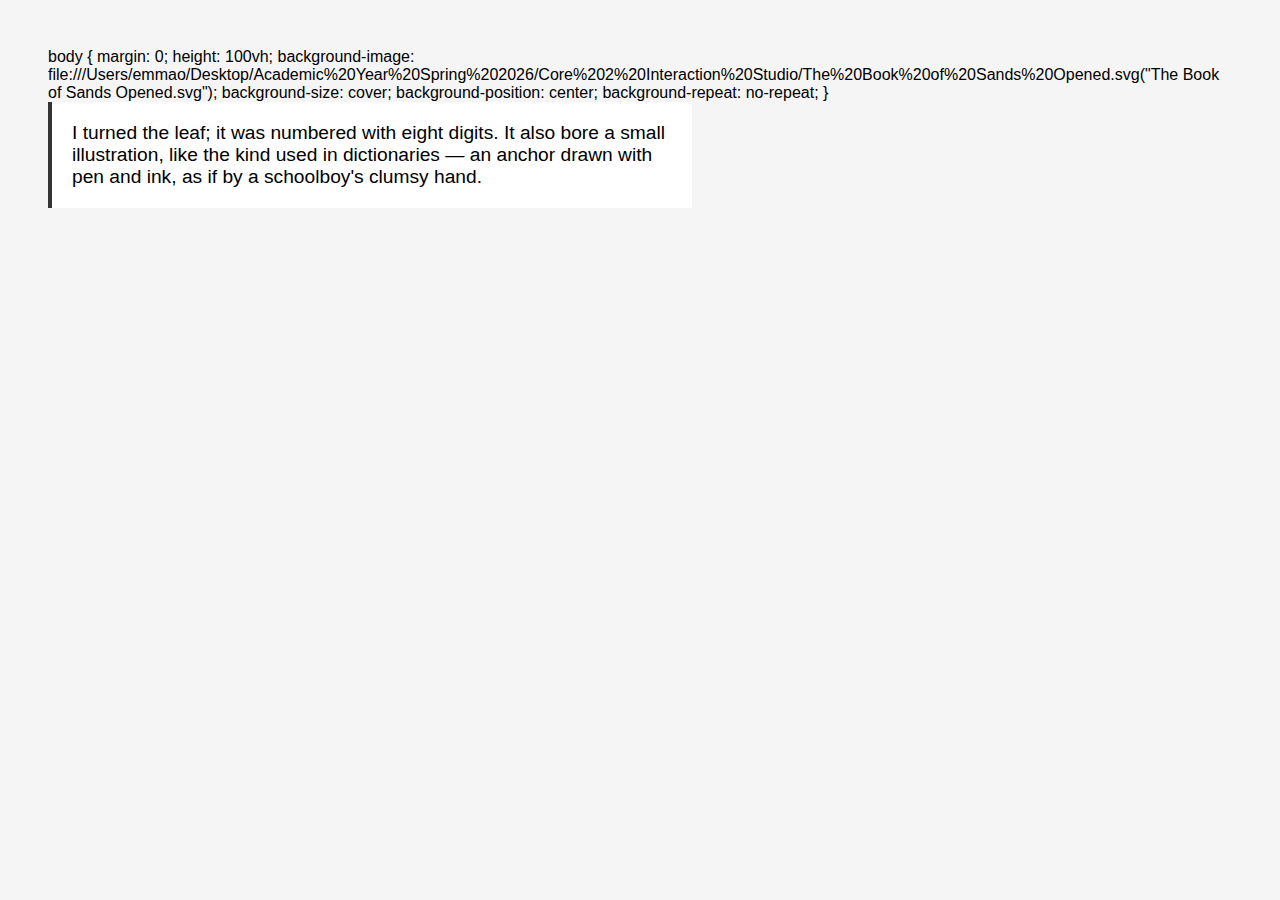
<file: The Book of Sands.html>
<!DOCTYPE html>
<html lang="en">
<head>
  <meta charset="UTF-8">
  <title>Random Excerpt</title>
  <style>
    body {
      font-family: Arial, sans-serif;
      padding: 40px;
      background: #f5f5f5;
    }
    #excerpt {
      font-size: 1.2rem;
      padding: 20px;
      background: white;
      border-left: 4px solid #333;
      max-width: 600px;
    }
  </style>
</head>

<body>

body {
  margin: 0;
  height: 100vh;

  background-image: file:///Users/emmao/Desktop/Academic%20Year%20Spring%202026/Core%202%20Interaction%20Studio/The%20Book%20of%20Sands%20Opened.svg("The Book of Sands Opened.svg");
  background-size: cover;
  background-position: center;
  background-repeat: no-repeat;
}

  <div id="excerpt"></div>

  <script>
    const excerpts = [
      "The line is made up of an infinite number of points; the plane of an infinite number of lines; the volume of an infinite number of planes…",
      "No, unquestionably this is not — more geometrico - the best way of beginning my story. To claim that it is true is nowadays the convention of every made-up story. Mine, however, is true.",
      "‘Look at the illustration closely. You’ll never see it again.’",
      "The number of pages in this book is exactly infinite. No page is the first; none the last.",
      "I invited him in, pointing to a chair. He paused awhile before speaking. A kind of gloom emanated from him — as it does now from me.",
      "It was as though the book were a thing alive.",
      "I felt that the book was a monstrous thing.",
      "It was an octavo volume, bound in cloth. There was no doubt that  it had passed through many hands. Examining it, I was surprised by its unusual weight. On the spine were the words 'Holy Writ' and, below them, 'Bombay.' 'Nineteenth century, probably,' I remarked. 'I don't know,' he said. 'I've never found out.",
      "I opened the book at random. The script was strange to me. The pages, which were worn and typographically poor, were laid out in double columns, as in a Bible. The text was closely printed, and it was ordered in versicles. In the upper corners of the pages were Arabic numbers. I noticed that one left-hand page bore the number (let us say) 40,514 and the facing right-hand page 999.",
      "I turned the leaf; it was numbered with eight digits. It also bore a small illustration, like the kind used in dictionaries — an anchor drawn with pen and ink, as if by a schoolboy's clumsy hand.",
      "If space is infinite, we may be at any point in space. If time is infinite, we may be at any point in time.",
    ];

    const randomIndex = Math.floor(Math.random() * excerpts.length);
    document.getElementById("excerpt").textContent = excerpts[randomIndex];
  </script>

</body>
</html>
</file>
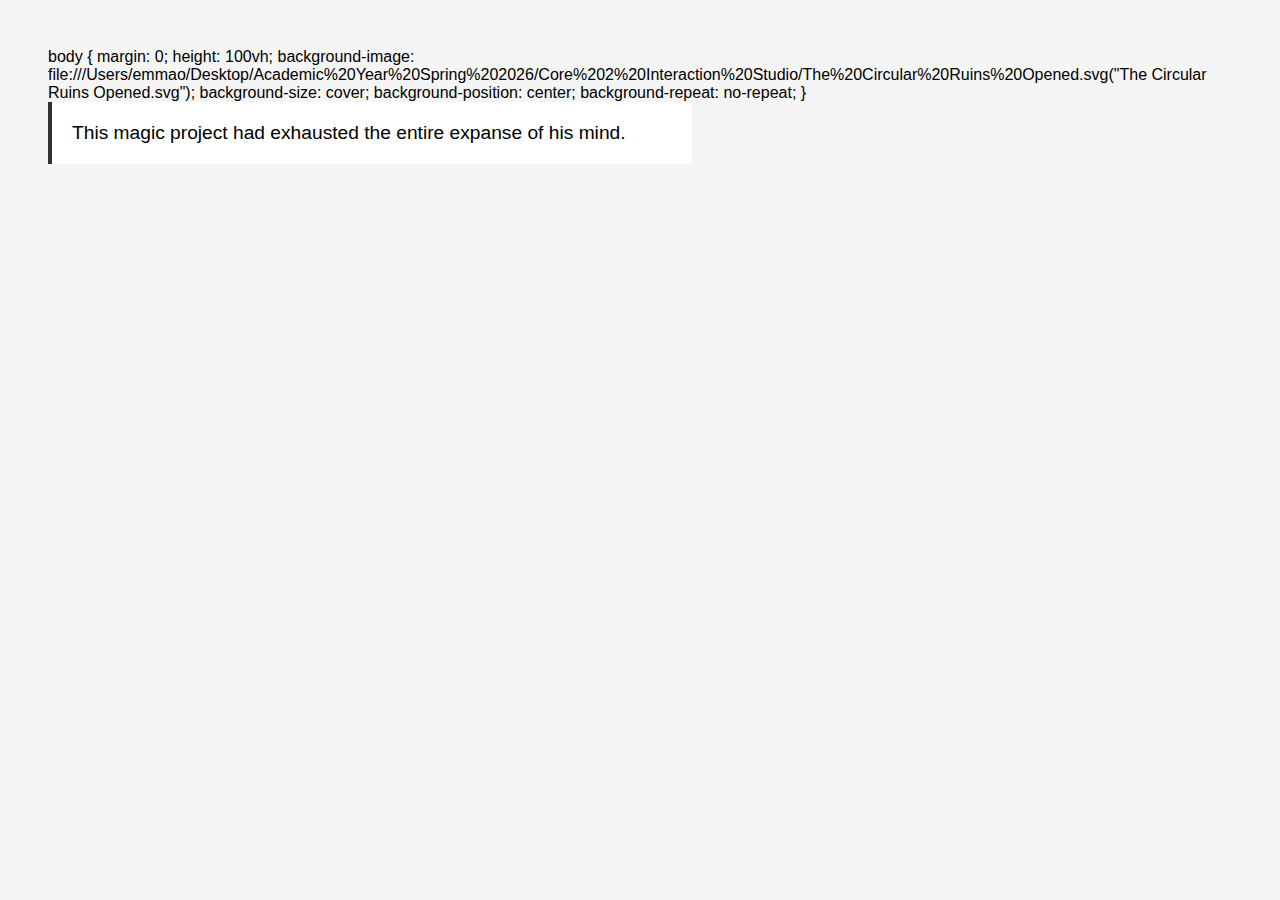
<file: The Circular Ruins.html>
<!DOCTYPE html>
<html lang="en">
<head>
  <meta charset="UTF-8">
  <title>Random Excerpt</title>
  <style>
    body {
      font-family: Arial, sans-serif;
      padding: 40px;
      background: #f5f5f5;
    }
    #excerpt {
      font-size: 1.2rem;
      padding: 20px;
      background: white;
      border-left: 4px solid #333;
      max-width: 600px;
    }
  </style>
</head>
<body>

body {
  margin: 0;
  height: 100vh;

  background-image: file:///Users/emmao/Desktop/Academic%20Year%20Spring%202026/Core%202%20Interaction%20Studio/The%20Circular%20Ruins%20Opened.svg("The Circular Ruins Opened.svg");
  background-size: cover;
  background-position: center;
  background-repeat: no-repeat;
}

  <div id="excerpt"></div>

  <script>
    const excerpts = [
      "No one saw him disembark in the unanimous night...",
      "This circle was a temple which had been devoured by ancient fires… whose god no longer received the homage of men.",
      "He knew that this temple was the place required for his invincible intent; … his immediate obligation was to dream.",
      "He wanted to dream a man; he wanted to dream him in minute entirety and impose him on reality.",
      "This magic project had exhausted the entire expanse of his mind.",
      "He was seeking a soul worthy of participating in the universe.",
      "At first, his dreams were chaotic; then in a short while they became dialectic in nature.",
      "He understood that modeling the incoherent and vertiginous matter of which dreams are composed was the most difficult task that a man could undertake.",
      "Much more difficult than weaving a rope out of sand or coining the faceless wind.",
      "Night after night, the man dreamt him asleep.",
      "So that his son should never know that he was a phantom… he destroyed in him all memory of his years of apprenticeship.",
      "Not to be a man, to be a projection of another man’s dreams—what an incomparable humiliation.",
      "This multiple god revealed to him that his earthly name was Fire.",
      "All creatures, except Fire itself and the dreamer, would believe him to be a man of flesh and blood.",
      "They did not bite his flesh, they caressed him and flooded him without heat or combustion.",
      "With relief, with humiliation, with terror, he understood that he also was an illusion, that someone else was dreaming him.",    
    ];

    const randomIndex = Math.floor(Math.random() * excerpts.length);
    document.getElementById("excerpt").textContent = excerpts[randomIndex];
  </script>

</body>
</html>
</file>
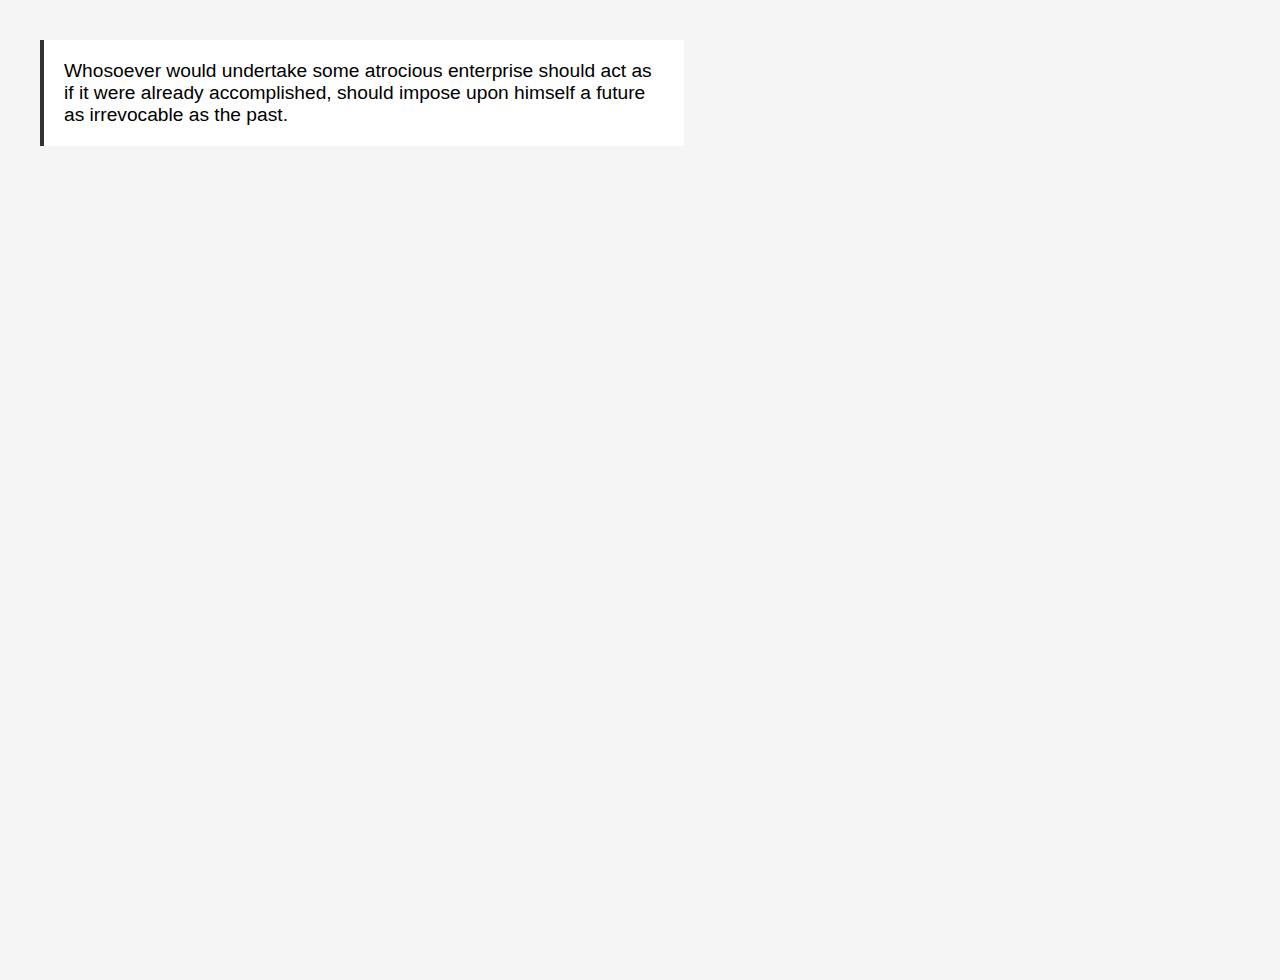
<file: The Garden of Forking Paths.html>
<!DOCTYPE html>
<html lang="en">
<head>
  <meta charset="UTF-8">
  <title>Random Excerpt</title>
  <style>
    body {
      font-family: Arial, sans-serif;
      padding: 40px;
      background: #f5f5f5;
    }
    #excerpt {
      font-size: 1.2rem;
      padding: 20px;
      background: white;
      border-left: 4px solid #333;
      max-width: 600px;
    }

    body {
      margin: 0;
      height: 100vh;
      background-image: file:///Users/emmao/Desktop/Academic%20Year%20Spring%202026/Core%202%20Interaction%20Studio/The%20Garden%20of%20Forking%20Paths%20Opened.svg("The Garden of Forking Paths Opened.svg");
      background-size: cover;
      background-position: center;
      background-repeat: no-repeat;
}

  </style>
</head>

<body>


  <div id="excerpt"></div>

  <script>
    const excerpts = [
      "Then I reflected that all things happen, happen to one, precisely now.",
      "Century follows century, and things happen only in the present.",
      "I thought of a maze of mazes, of a sinuous, ever growing maze which would take in both past and future and would somehow involve the stars.",
      "An invisible labyrinth of time.",
      "I leave to various future times, but not to all, my garden of forking paths.",
      "In all fiction, when a man is faced with alternatives he chooses one at the expense of the others. In the almost unfathomable Ts’ui Pen, he chooses—simultaneously—all of them.",
      "He believed in an infinite series of times, in a dizzily growing, ever spreading network of diverging, converging and parallel times.",
      "This web of time… embraces every possibility.",
      "In some you exist and not I, while in others I do, and you do not…",
      "In yet another, I say these very same words, but am an error, a phantom.",
      "In a guessing game to which the answer is chess, which word is the only one prohibited?",
      "The Garden of Forking Paths is an enormous guessing game… in which the subject is time.",
      "It seemed to me that the dew-damp garden surrounding the house was infinitely saturated with invisible people.",
      "Whosoever would undertake some atrocious enterprise should act as if it were already accomplished, should impose upon himself a future as irrevocable as the past.",
      "He does not know, for no one can, of my infinite penitence and sickness of the heart.",
    ];

    const randomIndex = Math.floor(Math.random() * excerpts.length);
    document.getElementById("excerpt").textContent = excerpts[randomIndex];
  </script>

</body>
</html>
</file>
